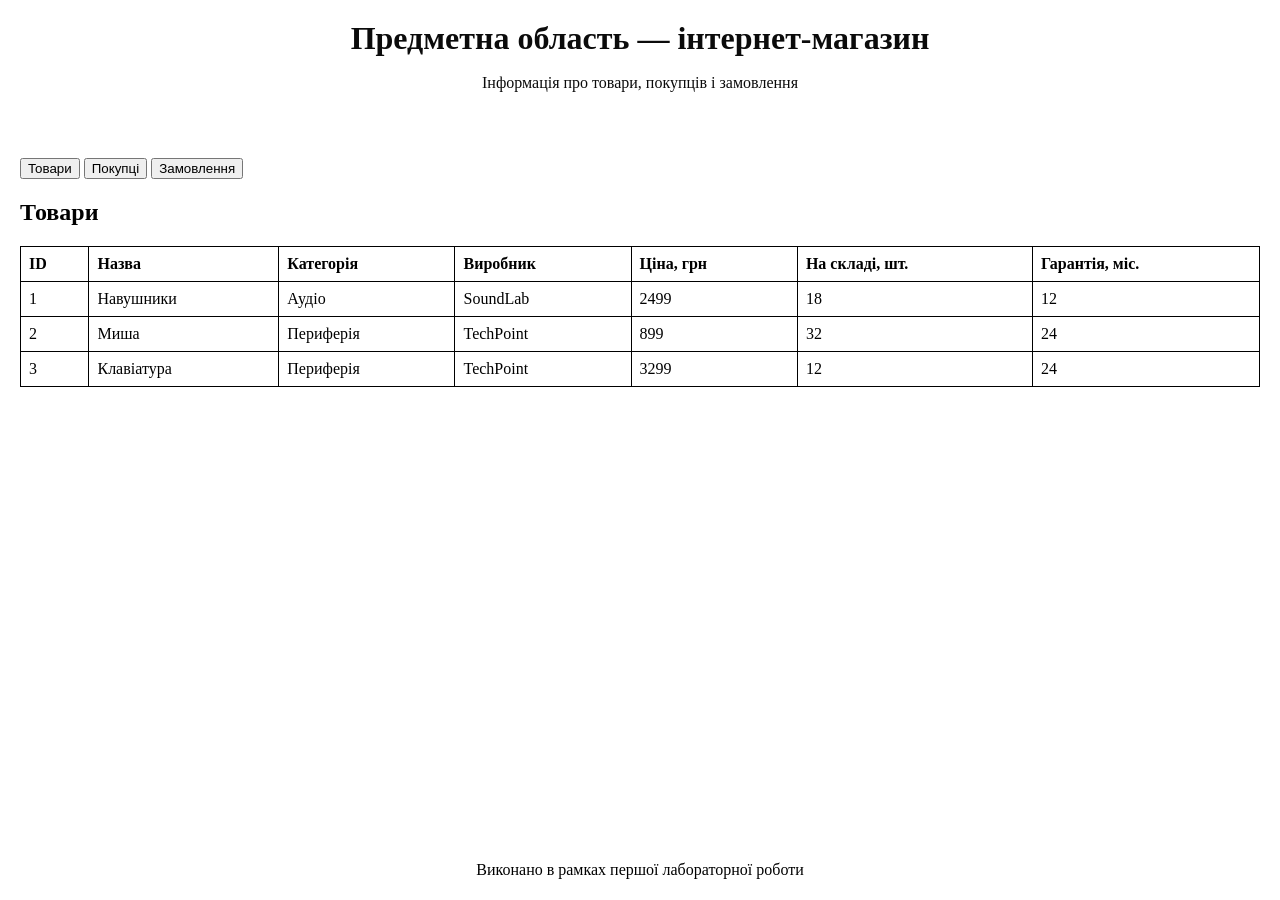
<file: l1/index.html>
<!DOCTYPE html>
<html lang="uk">
<head>
    <meta charset="UTF-8">
    <meta name="viewport" content="width=device-width, initial-scale=1.0">
    <title>Інтернет-магазин</title>
    <link rel="stylesheet" href="style.css">
</head>
<body>
    <header>
        <h1>Предметна область — інтернет-магазин</h1>
        <p>Інформація про товари, покупців і замовлення</p>
    </header>

    <main>
        <button type="button" onclick="showTable('products')">Товари</button>
        <button type="button" onclick="showTable('customers')">Покупці</button>
        <button type="button" onclick="showTable('orders')">Замовлення</button>

        <div id="table-container" class="table-container"></div>
    </main>

    <footer>
        <p>Виконано в рамках першої лабораторної роботи</p>
    </footer>

    <script src="data.js"></script>
    <script src="script.js"></script>
</body>
</html>
</file>
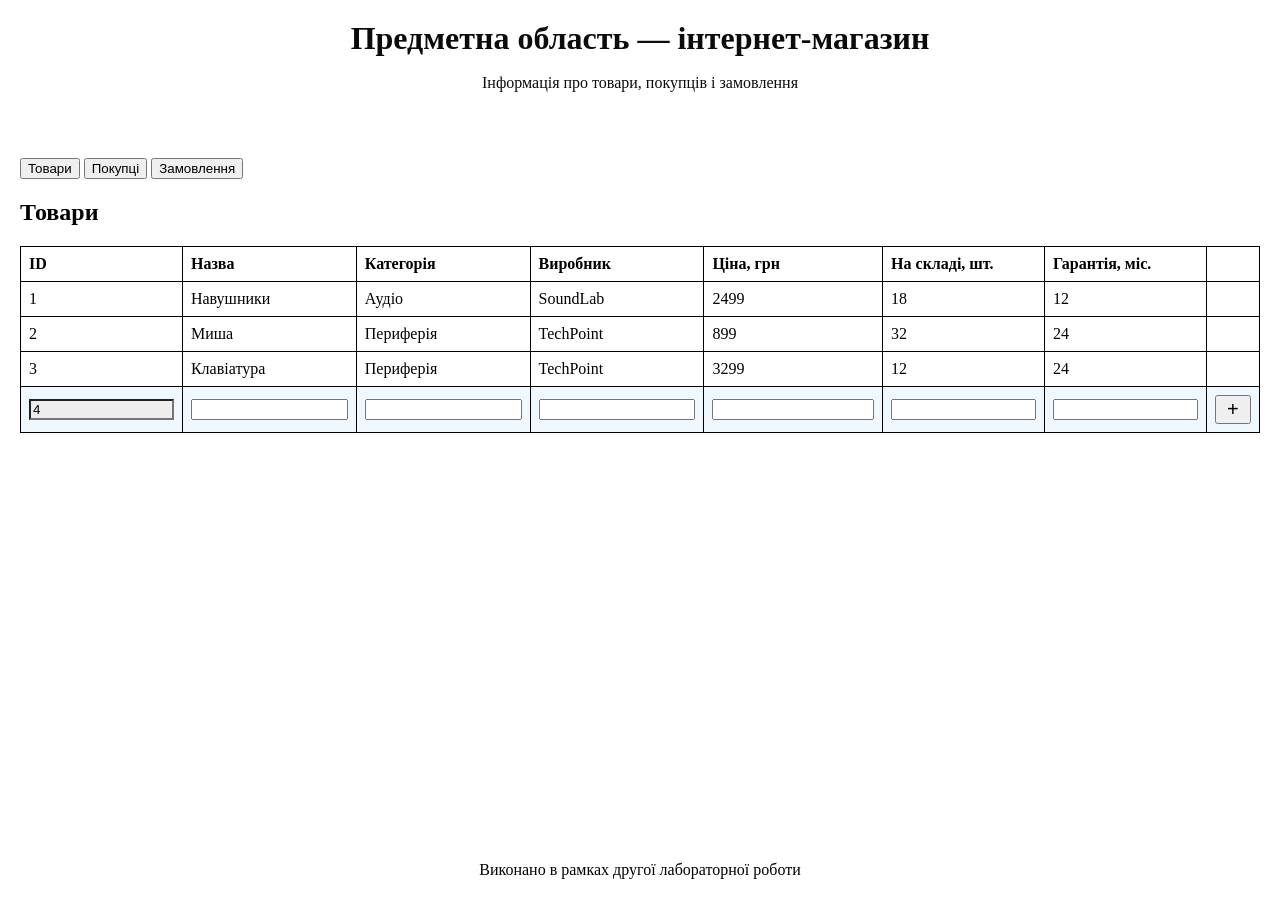
<file: l2/index.html>
<!DOCTYPE html>
<html lang="uk">
<head>
    <meta charset="UTF-8">
    <meta name="viewport" content="width=device-width, initial-scale=1.0">
    <title>Інтернет-магазин — лабораторна робота №2</title>
    <link rel="stylesheet" href="style.css">
</head>
<body>
    <header>
        <h1>Предметна область — інтернет-магазин</h1>
        <p>Інформація про товари, покупців і замовлення</p>
    </header>
    <main>
        <button type="button" onclick="showTable('products')">Товари</button>
        <button type="button" onclick="showTable('customers')">Покупці</button>
        <button type="button" onclick="showTable('orders')">Замовлення</button>
        <div id="table-container" class="table-container"></div>
        <p id="message" role="status" aria-live="polite"></p>
       
    </main>
    <footer>
        <p>Виконано в рамках другої лабораторної роботи</p>
    </footer>
    <script src="data.js"></script>
    <script src="validation.js"></script>
    <script src="forms.js"></script>
    <script src="script.js"></script>
</body>
</html>
</file>
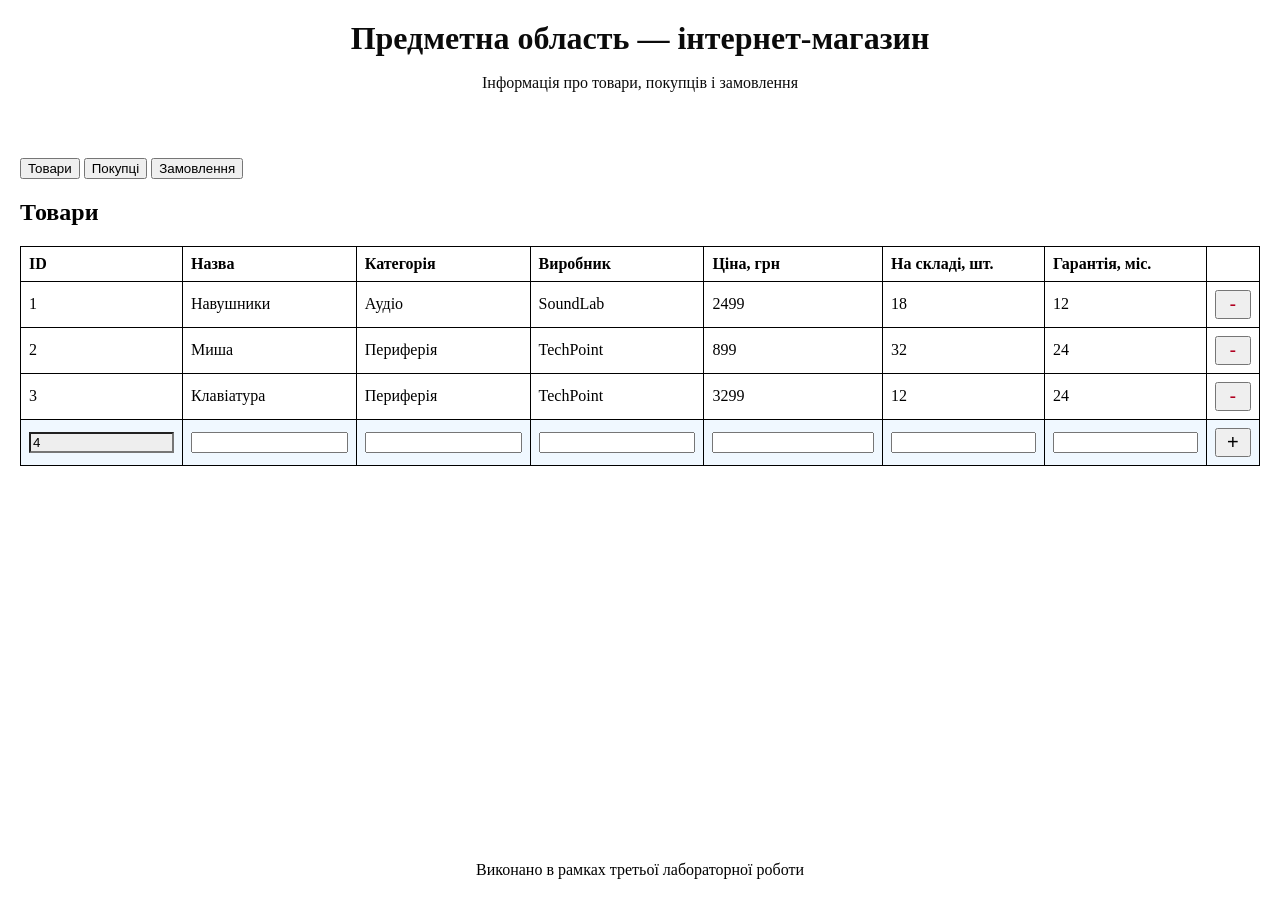
<file: l3/index.html>
<!DOCTYPE html>
<html lang="uk">
<head>
    <meta charset="UTF-8">
    <meta name="viewport" content="width=device-width, initial-scale=1.0">
    <title>Інтернет-магазин — лабораторна робота №2</title>
    <link rel="stylesheet" href="style.css">
</head>
<body>
    <header>
        <h1>Предметна область — інтернет-магазин</h1>
        <p>Інформація про товари, покупців і замовлення</p>
    </header>
    <main>
        <button type="button" onclick="showTable('products')">Товари</button>
        <button type="button" onclick="showTable('customers')">Покупці</button>
        <button type="button" onclick="showTable('orders')">Замовлення</button>
        <div id="table-container" class="table-container"></div>
        <p id="message" role="status" aria-live="polite"></p>
       
    </main>
    <footer>
        <p>Виконано в рамках третьої лабораторної роботи</p>
    </footer>
    <script src="data.js"></script>
    <script src="validation.js"></script>
    <script src="forms.js"></script>
    <script src="script.js"></script>
</body>
</html>
</file>
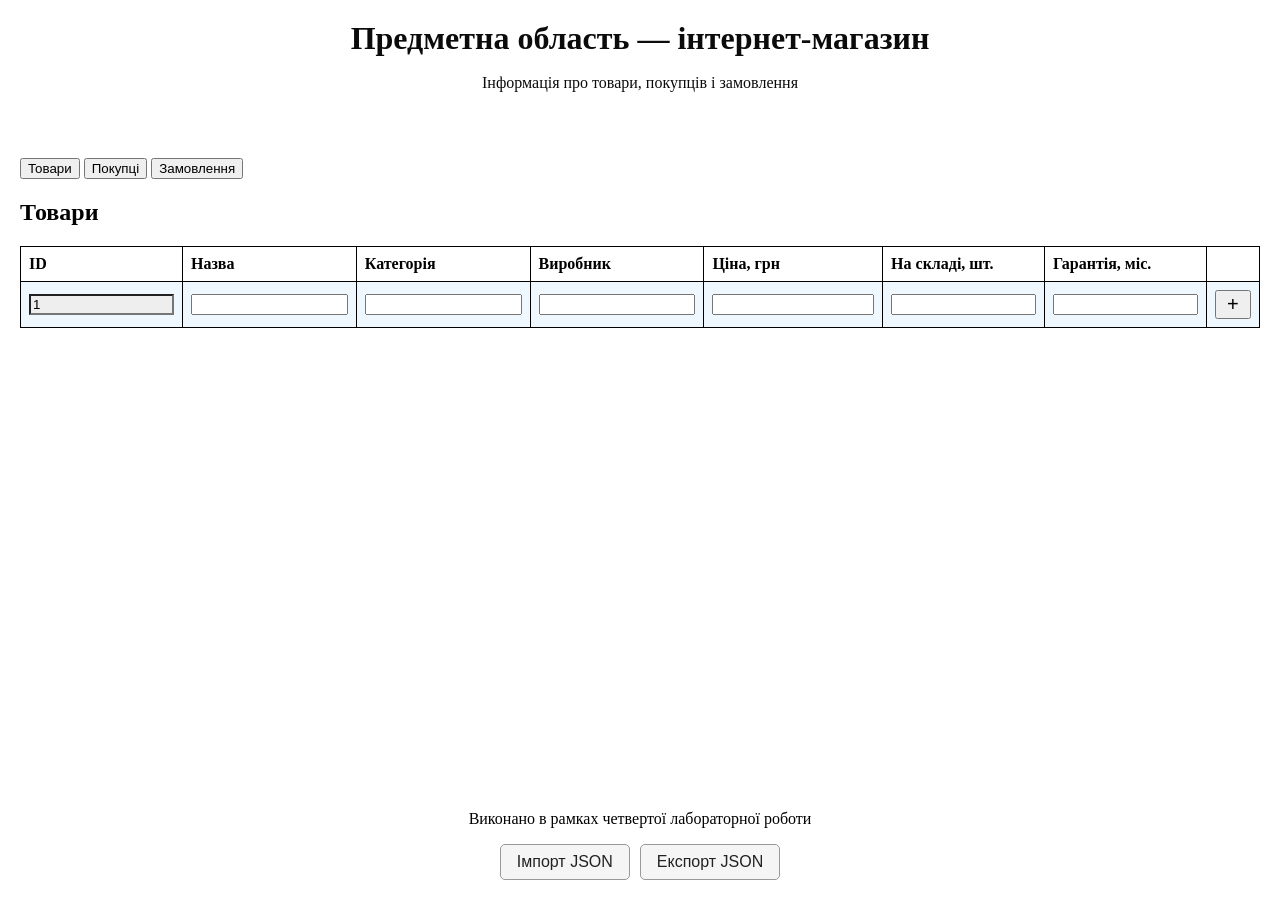
<file: L4/index.html>
<!DOCTYPE html>
<html lang="uk">
<head>
    <meta charset="UTF-8">
    <meta name="viewport" content="width=device-width, initial-scale=1.0">
    <title>Інтернет-магазин — лабораторна робота №4</title>
    <link rel="stylesheet" href="style.css">
    <script src="import-export.js" defer></script>
    <script src="data.js" defer></script>
    <script src="validation.js" defer></script>
    <script src="forms.js" defer></script>
    <script src="script.js" defer></script>
</head>
<body>
    <header>
        <h1>Предметна область — інтернет-магазин</h1>
        <p>Інформація про товари, покупців і замовлення</p>
    </header>
    <main>
        <button type="button" onclick="showTable('products')">Товари</button>
        <button type="button" onclick="showTable('customers')">Покупці</button>
        <button type="button" onclick="showTable('orders')">Замовлення</button>
        <div id="table-container" class="table-container"></div>
        <p id="message" role="status" aria-live="polite"></p>
       
    </main>
    <dialog id="edit-dialog">
        <form id="edit-form">
            <h3 id="edit-title"></h3>
            <div id="edit-field"></div>
            <button type="submit">Зберегти</button>
            <button type="button" onclick="document.getElementById('edit-dialog').close()">Скасувати</button>
        </form>
    </dialog>
    <footer>
        <p>Виконано в рамках четвертої лабораторної роботи</p>
        <div class="file-actions">
            <label class="file-button">
                Імпорт JSON
                <input type="file" accept=".json" onchange="importData(this)" aria-label="Імпорт JSON">
            </label>
            <button class="file-button" type="button" onclick="exportData()">Експорт JSON</button>
        </div>
        
    </footer>
</body>
</html>
</file>
<file: l1/style.css>
body {
    margin: 0;
    min-height: 100vh;
    display: flex;
    flex-direction: column;
    gap: 10px;
}

header {
    color: rgb(11, 11, 11);
    padding: 20px;
    display: flex;
    flex-direction: column;
    align-items: center;
    gap: 1px;
}

main {
    flex: auto;
    padding: 20px;
    min-width: 0;
}

footer {
    display: flex;
    padding: 5px;
    align-items: center;
    justify-content: center;
}

h1 {
    margin: 0;
}

.table-container {
    overflow-x: auto;
}

table {
    width: 100%;
    border-collapse: collapse;
}

th, td {
    border: 1px solid black;
    padding: 8px;
    text-align: left;
}
</file>
<file: l2/style.css>
body {
    margin: 0;
    min-height: 100vh;
    display: flex;
    flex-direction: column;
    gap: 10px;
}

header {
    color: rgb(11, 11, 11);
    padding: 20px;
    display: flex;
    flex-direction: column;
    align-items: center;
    gap: 1px;
}

main {
    flex: auto;
    padding: 20px;
    min-width: 0;
}

footer {
    display: flex;
    padding: 5px;
    align-items: center;
    justify-content: center;
}

h1 {
    margin: 0;
}

.table-container {
    overflow-x: auto;
}

table {
    width: 100%;
    border-collapse: collapse;
}

th, td {
    border: 1px solid black;
    padding: 8px;
    text-align: left;
}

td input, td select { 
    box-sizing: border-box; 
    width: 100%; 
    min-width: 110px; 
}
td input[readonly] { 
    background: #eee; 
}
.new-row { 
    background: #f0f8ff; 
}
.new-row button { 
    min-width: 36px; 
    font-size: 20px; 
}
#message { 
    min-height: 1.5em; 
}
</file>
<file: l3/style.css>
body {
    margin: 0;
    min-height: 100vh;
    display: flex;
    flex-direction: column;
    gap: 10px;
}

header {
    color: rgb(11, 11, 11);
    padding: 20px;
    display: flex;
    flex-direction: column;
    align-items: center;
    gap: 1px;
}

main {
    flex: auto;
    padding: 20px;
    min-width: 0;
}

footer {
    display: flex;
    padding: 5px;
    align-items: center;
    justify-content: center;
}

h1 {
    margin: 0;
}

.table-container {
    overflow-x: auto;
}

table {
    width: 100%;
    border-collapse: collapse;
}

th, td {
    border: 1px solid black;
    padding: 8px;
    text-align: left;
}

td input, td select { 
    box-sizing: border-box; 
    width: 100%; 
    min-width: 110px; 
}
td input[readonly] { 
    background: #eee; 
}
.new-row { 
    background: #f0f8ff; 
}
.new-row button { 
    min-width: 36px; 
    font-size: 20px; 
}
#message { 
    min-height: 1.5em; 
}
.delete-button {
    min-width: 36px;
    font-size: 20px;
    color: #b00020;
    cursor: pointer;
}
</file>
<file: L4/style.css>
body {
    margin: 0;
    min-height: 100vh;
    display: flex;
    flex-direction: column;
    gap: 10px;
}

header {
    color: rgb(11, 11, 11);
    padding: 20px;
    display: flex;
    flex-direction: column;
    align-items: center;
    gap: 1px;
}

main {
    flex: auto;
    padding: 20px;
    min-width: 0;
}

footer {
    display: flex;
    flex-direction: column;
    text-align: center;
    padding: 5px;
    align-items: center;
    justify-content: center;
}

h1 {
    margin: 0;
}

.table-container {
    overflow-x: auto;
}

table {
    width: 100%;
    border-collapse: collapse;
}

th, td {
    border: 1px solid black;
    padding: 8px;
    text-align: left;
}

td input, td select { 
    box-sizing: border-box; 
    width: 100%; 
    min-width: 110px; 
}
td input[readonly] { 
    background: #eee; 
}
.new-row { 
    background: #f0f8ff; 
}
.new-row button { 
    min-width: 36px; 
    font-size: 20px; 
}
#message { 
    min-height: 1.5em; 
}
.delete-button {
    min-width: 36px;
    font-size: 20px;
    color: #b00020;
    cursor: pointer;
}

.file-actions {
    display: flex;
    flex-wrap: wrap;
    justify-content: center;
    gap: 10px;
    margin-bottom: 15px;
}

.file-button {
    position: relative;
    padding: 8px 16px;
    border: 1px solid #999;
    border-radius: 5px;
    background: #f5f5f5;
    color: #222;
    font: 16px Arial, sans-serif;
    cursor: pointer;
}

.file-button:hover {
    background: #e5e5e5;
}

.file-button:focus-within {
    outline: 2px solid #2864b4;
    outline-offset: 2px;
}

.file-button input {
    position: absolute;
    inset: 0;
    width: 100%;
    height: 100%;
    opacity: 0;
    cursor: pointer;
}
</file>
